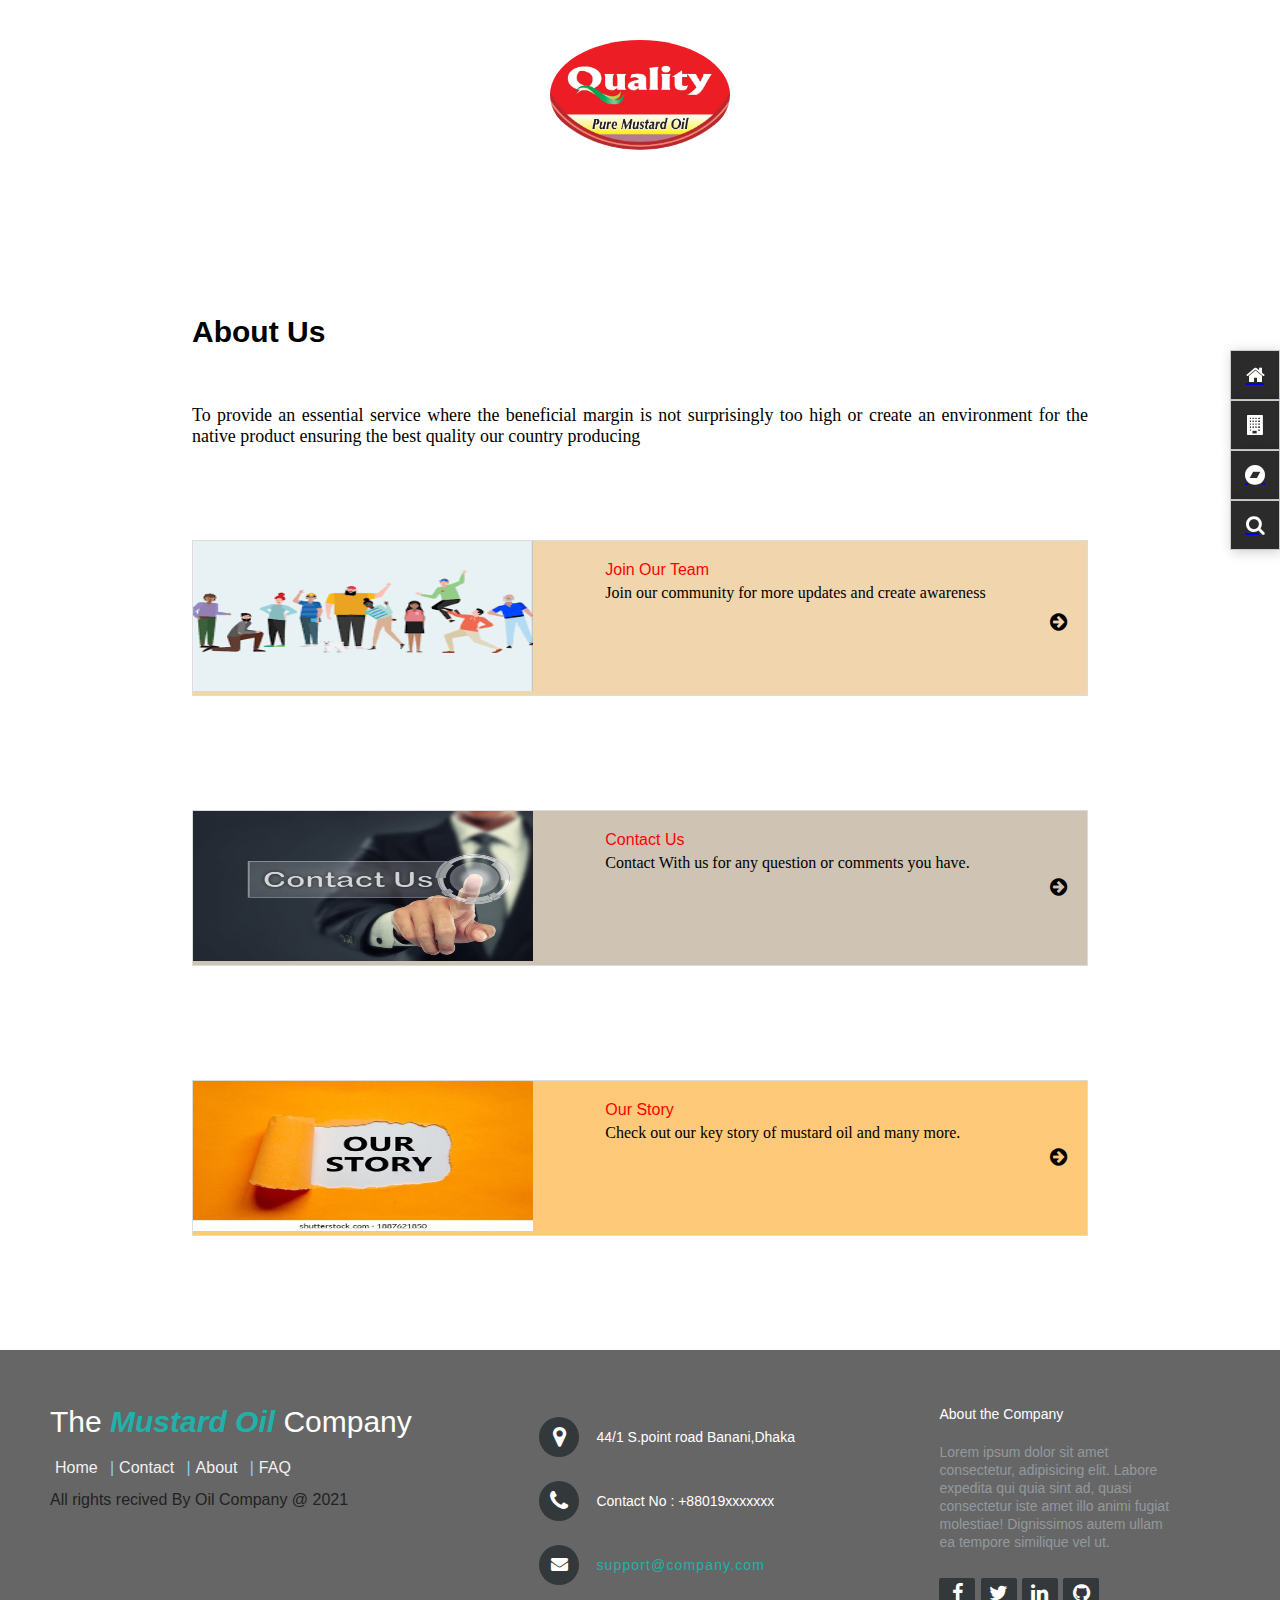
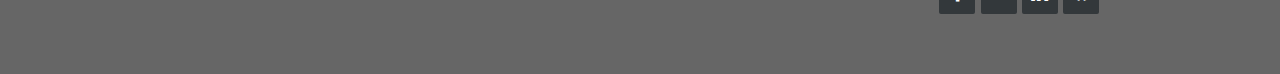
<file: about.html>
<!DOCTYPE html>
<html lang="en">
  <head>
    <meta charset="UTF-8" />
    <meta http-equiv="X-UA-Compatible" content="IE=edge" />
    <meta name="viewport" content="width=device-width, initial-scale=1.0" />
    <title>About</title>
    <link rel="stylesheet" type="text/css" href="./css/style.css"/>
    <link rel="stylesheet" type="text/css" href="./css/about.css" />
    <link
      rel="stylesheet"
      href="https://cdnjs.cloudflare.com/ajax/libs/font-awesome/4.7.0/css/font-awesome.min.css"
    />
  </head>
  <body>
    <nav>
      <div class="logo">
        <a href="./company.html">
          <img
            src="./images/195260289_952747075517082_4000494032215260164_n.png"
          />
        </a>
      </div>
    </nav>

    <div class="about">
      <div class="about-head">
        <p>About Us</p>
      </div>

      <div class="about-description">
        <p>
          To provide an essential service where the beneficial margin is not surprisingly too
          high or create an environment for the native product ensuring the best quality
          our country producing
        </p>
      </div>

      <div class="join-team">
        <!-- <img src="./images/team.png" />
        <p>join Our Team</p> -->
        <div class="col-img">
          <img src="./images/team.png" />
        </div>

        <div class="col-des">
          <p class="head">Join Our Team</p>
          <p class="sub-head">
            Join our community for more updates and create awareness
          </p>

          <div class="arrow-right">
            <i style="font-size: 20px; padding: 5px" class="fa">&#xf0a9;</i>
          </div>
        </div>
      </div>

      <div class="contact-us">
        <div class="col-img">
          <img src="./images/contact.jpg" />
        </div>

        <div class="col-des">
          <p class="head">Contact Us</p>
          <p class="sub-head">
            Contact With us for any question or comments you have.
          </p>

          <div class="arrow-right">
            <i style="font-size: 20px; padding-left: 10px" class="fa"
              >&#xf0a9;</i
            >
          </div>
        </div>
      </div>

      <div class="story">
        <div class="img-tag">
          <img src="./images/story.jpg" />
        </div>

        <div class="col-description">
          <p class="heading">Our Story</p>
          <p class="sub-heading">
            Check out our key story of mustard oil and many more.
          </p>
          <div class="arrow-right">
            <i style="font-size: 20px; padding-left: 10px" class="fa"
              >&#xf0a9;</i
            >
          </div>
        </div>
      </div>
    </div>


    <div class="link-section">
      <a href="./index.html">
        <i class="fa fa-home "></i>
      </a>

      <a class="link" href="./company.html">
        <i class="fa fa-building "></i>
      </a>

      <a class="link" href="./brand.html">
        <i class="fa fa-bandcamp "></i>
      </a>

      <a class="link" href="./search.html">
        <i class="fa fa-search "></i>
      </a>
    </div>

    <!-- footer section -->

    <div class="footer">
      <footer class="footer-section">
        <div class="footer-left">
          <h3>The<strong><span><i style="font-style:oblique"> Mustard Oil </strong></i></span>Company</h3>
          <p class="footer-links">
            <a href="./index.html" class="link-1">Home</a>
            <a href="mailto:niloysaha173@gmail.com" class="link-2">Contact</a>
            <a href="./about.html" class="link-3">About</a>
            <a href="#" class="link-4">FAQ</a>
          </p>
  
          <p class="footer-company-name">
            All rights recived By Oil Company @ 2021
          </p>
        </div>
  
        
  
        <div class="footer-center">
  
         <div >
           <i class="fa fa-map-marker"></i>
           <p><span>44/1 S.point road Banani,Dhaka</span></p>
         </div>
  
         <div >
           <i class="fa fa-phone"></i>
           <p> Contact No : +88019xxxxxxx</p>
         </div>
  
         <div>
           <i class="fa fa-envelope"></i>
           <p><a href="mailto:support@company.com">support@company.com</a></p>
         </div>
  
        </div>
  
        
  
  
        <div class="footer-right">
          <p class="footer-company-about">
            <span>About the Company</span>
            Lorem ipsum dolor sit amet consectetur, adipisicing elit. Labore expedita qui quia sint ad, quasi consectetur iste amet illo animi fugiat molestiae! Dignissimos autem ullam ea tempore similique vel ut.
          </p>
  
          <div class="footer-icons">
  
           <a href="#"><i class="fa fa-facebook"></i></a>
           <a href="#"><i class="fa fa-twitter"></i></a>
           <a href="#"><i class="fa fa-linkedin"></i></a>
           <a href="#"><i class="fa fa-github"></i></a>
          </div>
        </div>
      </footer>
    </div>
  </body>
</html>
</file>
<file: css/style.css>
* {
  margin: 0px;
  padding: 0px;
  box-sizing: border-box;
}

.container {
  display: flex;
  justify-content: center;
  align-items: center;
  margin-top: 2px;
  width: 100%;
}

#navbarId {
  position: fixed;
  z-index: 10;
  width: 100%;
}

#navbar-content {
  overflow: hidden;
  background-color: #b6a0a0;

  transition: 0.4s;
  width: 100%;

  z-index: 1;
}
.navbar a {
  float: left;
  color: black;
  text-decoration: none;

  text-align: center;
}
#sidebar {
  cursor: pointer;
  font-size: 30px;
}

@media only screen and (min-width: 456px) {
  .navbar a {
    padding: 10px;
  }
  .icon-bar {
    float: right;
    display: flex;
    justify-content: end;
  }
  .navbar a img {
    border-radius: 50%;
    width: 120px;
    padding-top: 10px;
  }

  .top-left {
    width: 40%;
  }
  .top-left p {
    padding-top: 160px;
    font-size: 3.4vw;
    line-height: 1.1;
  }
}

@media screen and (max-width: 455px) {
  .content-part {
    height: 40%;
  }
  .top-left p {
    font-size: 1rem;
    line-height: 1;
  }
  .navbar {
    padding: 40px 10px;
  }
  .icon-bar {
    display: flex;
    justify-content: center;
    align-items: center;
  }
  .navbar a img {
    width: 60px;
    padding-top: 25px;
    padding-left: 10px;
  }
  #sidebar {
    padding-left: 10px;
  }
  .top-left {
    width: 60%;
  }
  .top-left p {
    padding-top: 160px;
  }
}

.nav-notification {
  justify-content: end;
  padding: 10px 12px;
  font-size: 40px;
  border-bottom: 3px solid transparent;
  /* position: relative; */
}

@media screen and (min-width: 425px) {
  .nav-notification {
    padding: 10px 17px;
  }
}
/* header-image-part ends */

/* -webkit-transition: width 0.4s ease-in-out;
  transition: width 0.4s ease-in-out;
} */
/* input[name="search"]:focus {
  width: 100%;
} */

@media screen and (max-width: 768px) {
  .content-part {
    height: 40%;
    width: 0;
    z-index: 1;
    left: 0;
    background-color: rgb(21, 20, 20);
    overflow-x: hidden;
    padding-top: 50px;
    transition: 0.3s;
    position: fixed;
    
  }
  .content-part a {
    padding: 8px 8px 7px 20px;
    text-decoration: none;
    color: #f1f1f1;
    font-size: 20px;
    display: block;
    transition: 0.2s;
    margin: 5px 0px 5px 0px;
  }


  .content-part a:hover {
    color: #f1f1f1;
  }
  .content-part .closebtn {
    position: absolute;
    top: 20px;
    left: 100px;
    font-size: 30px;
    margin-left: 40px;
    cursor: pointer;
    color: rgb(206, 193, 193);
    display: none;
  }
  #sidebar {
    margin: 20px 0px 0px 15px;
  }

  .nav-item img {
    display: none;
  }
  .container img {
    width: 30%;
    height: 30vh;
    border: 2px groove black;
    border-radius: 50%;
  }
}

/* @media screen and (max-height: 450px) {
  .content-part {
    padding-top: 12px;
  }
  .content-part a {
    font-size: 14px;
  }
  .container img {
    width: 40%;
    height: 20vh;
    border: 2px groove rgb(177, 160, 160);
    border-radius: 50%;
  }
} */

@media screen and (min-width: 769px) {
  .content-part {
    display: flex;
    justify-content: center;
    align-items: center;
  }

  .content-part a.closebtn {
    display: none;
  }
  #sidebar {
    display: none;
  }
  .content-part a {
    display: block;
    text-align: center;
    padding: 25px 10px 20px 10px;
    font-size: 1.334rem;
    text-decoration: none;
    color: #000;
    margin-left: 10px;
    margin-right: 10px;
  }
  .nav-notification {
    margin-right: 20px;
  }
}



.nav-option .nav-notification a :hover {
  border-bottom: 10px solid rgb(211, 12, 12);
}

.container-section-one {
  margin: o auto;
  position: relative;
}
.top-left {
  position: absolute;
  top: 30px;
  left: 30px;
  color: rgb(13, 13, 14);
  font-weight: bold;
  width: 40%;
}
@media screen and (min-width: 700px) {
  .top-left {
    width: 50%;
  }
  .top-left p {
    user-select: none;
    padding-top: 220px;
    padding-left: 15px;
    /* opacity: 0.7; */
    font-size: 4.2vw;
    font-weight: bold;
    line-height: 1.2;
    font-family: "Lucida Sans", "Lucida Sans Regular", "Lucida Grande",
      "Lucida Sans Unicode", Geneva, Verdana, sans-serif;
  }
}

@media screen and (min-width: 1100px) {
  .container-section-one .top-left {
    top: 50px;
    left: 30px;
    padding: 20px 30px;
  }
  .top-left p {
    padding-top: 200px;
    font-size: 3rem;
    line-height: 1.33;
  }
}

.container-section-two {
  margin: o auto;
  position: relative;
}
.container-section-two img {
  vertical-align: middle;
}
.text-block {
  position: absolute;
  bottom: 0px;
  background: rgb(0, 0, 0);
  background: rgba(0, 0, 0, 0.5);

  width: 100%;
  padding: 40px;
}
.text-block h3 {
  font-family: Arial, Helvetica, sans-serif;
  font-weight: bold;
  color: #b6b2b2;
  margin: 10px;
  font-size: 1.33rem;
}

.text-block p {
  font-family: Arial, Helvetica, sans-serif;
  color: #ebd2eb;
  font-size: 1.2444rem;
  padding: 10px 5px;
  line-height: 1.4;
}
@media only screen and (max-width: 500px) {
  .text-block {
    padding: 18px;
  }
  .text-block h3 {
    font-size: 1.044rem;
    color: #f1f1f1;
  }
  .text-block p {
    font-size: 10px;
    line-height: 1.222;
    padding: 8px 5px;
    color: #ebd2eb;
  }
}

.content-part span:hover {
  border-bottom: 6px solid rgb(211, 12, 12);
}

.Searching {
  border: 1px solid black;
  padding: 5px 5px;
  border-radius: 50%;
  background-color: #201c1c;
  color: #ebd2eb;
}

@media screen and (min-width: 900px) {
  #logo {
    padding-left: 80px;
  }
}

/* //footer section */

.footer-section {
  background: #666;
  box-shadow: 0 1px 3px 0 rgba(0, 0, 0, 0.12);
  box-sizing: border-box;
  width: 100%;
  text-align: left;
  font: bold 8px sans-serif;
  padding: 55px 50px;
}

.footer-section .footer-left,
.footer-section .footer-right,
.footer-section .footer-center {
  display: inline-block;
  vertical-align: top;
}
.footer-section .footer-left {
  width: 40%;
}
/* company logo */
.footer-section h3 {
  color: #ffffff;
  font-weight: normal;
  font-size: 30px;
  font-family: sans-serif;
}
.footer-section h3 span {
  color: lightseagreen;
}

.footer-section .footer-links {
  color: #f1f1f1;
  margin: 20px 0px 14px;
  padding: 0;
}

.footer-section .footer-links a {
  display: inline-block;
  line-height: 1.1;
  font-weight: 300;
  text-decoration: none;
  color: inherit;
  font-size: 16px;
  margin: 0px 5px;
}

.footer-section .footer-company-name {
  color: #222;
  font-size: 16px;
  font-weight: normal;
  margin: 13px 0px 10px 0px;
}

/* center footer */

.footer-section .footer-center {
  width: 35%;
}

.footer-section .footer-center i {
  background-color: #33383b;
  color: #ffffff;
  font-size: 23px;
  width: 40px;
  height: 40px;

  border-radius: 50%;
  text-align: center;
  line-height: 40px;
  margin: 12px 15px 12px 15px;
  vertical-align: middle;
}

.footer-section .footer-center i.fa-envelope {
  font-size: 17px;
  line-height: 38px;
}

.footer-section .footer-center p {
  display: inline-block;
  color: #ffffff;
  font-weight: 400;
  vertical-align: middle;
  margin: 0;
  font-size: 14px;
}

.footer-section .footer-center p span {
  display: block;
  font-weight: normal;
  font-size: 14px;
  line-height: 2;
}

.footer-section .footer-center p a {
  color: lightseagreen;
  text-decoration: none;
  letter-spacing: 0.3mm;
}

.footer-section .footer-links a:before {
  content: "|";
  font-weight: 300;
  font-size: 16px;
  left: 0;
  color: lightskyblue;
  display: inline-block;
  padding-right: 5px;
}
.footer-section .footer-links .link-1::before {
  content: none;
}

/* right footer section */

.footer-section .footer-right {
  width: 20%;
}

.footer-section .footer-company-about {
  line-height: 18px;
  color: #92999f;
  font-size: 14px;
  font-weight: normal;
  margin: 0;
}

.footer-section .footer-company-about span {
  display: block;
  font-size: 14px;
  color: #ffffff;
  font-weight: normal;
  margin-bottom: 20px;
}

.footer-section .footer-icons {
  margin-top: 25px;
}

.footer-section .footer-icons a {
  display: inline-block;
  color: #ffffff;
  background-color: #33383b;
  width: 36px;
  height: 36px;
  cursor: pointer;
  border-radius: 2px;

  font-size: 20px;
  color: #ffffff;
  text-align: center;
  line-height: 30px;

  margin-right: 3px;
  margin-bottom: 5px;
  margin-top: 2px;
}

@media screen and (max-width: 880px) {
  .footer-section {
    font: bold 14px sans-serif;
  }

  .footer-section .footer-center,
  .footer-section .footer-right,
  .footer-section .footer-left {
    display: block;
    width: 100%;
    margin-bottom: 40px;
    text-align: center;
  }

  .footer-section .footer-center i {
    margin-left: 0;
  }
  .footer-section .footer-center {
    margin-left: 0;
  }
}

/* login */

.form-popup {
  display: none;
  position: fixed;
  overflow-x: hidden;
  transition: 0.3s;
  border: 3px solid #f1f1f1;
  z-index: 7;
}

.form-container {
  max-width: 300px;
  padding: 10px;
  background-color: white;
}
.form-container input[type="text"],
.form-container input[type="password"] {
  width: 100%;
  padding: 13px;
  margin: 5px 0 20px 0;
  border: none;
  background: #f1f1f1;
}

.form-container .btn {
  background-color: #04aa6d;
  color: white;
  padding: 16px 20px;
  border: none;
  cursor: pointer;
  width: 100%;
  margin-bottom: 10px;
  opacity: 0.8;
}

.form-container .forget_pass span {
  text-align: left;
  padding-right: 5px;

  font-size: 16px;
  color: #222;
}

.form-container .sign_pass a {
  text-decoration: none;
  float: right;
  font-size: 15px;
  font-weight: bold;
  color: rgb(22, 17, 17);
}

.form-container .forget_pass a:hover {
  color: #000;
}

.form-container .sign_pass a:hover {
  color: #6a1bd1;
}

.form-container .forget_pass a {
  text-decoration: none;
}

.form-container .closebtn {
  text-decoration: none;
  position: absolute;
  top: 10px;
  right: 20px;
  font-size: 30px;
  margin-left: 40px;
  cursor: pointer;
  color: rgb(19, 19, 19);
  font-weight: bold;
}

@media screen and (min-width: 457px) {
  #popup {
    
    top: 15.3333%;
    right: 0px;
  }

  
}



.from-profile {
  display: none;
  position: fixed;
  overflow-x: hidden;
  transition: 0.3s;
  border: 3px solid #f1f1f1;
  z-index: 7;
  right: 0;
  margin-top: 105px;
}


.form-container-profile {
  max-width: 300;
  background-color: white;
}
.profile_section {
  display: flex;
  justify-content: center;
  align-items: center;
  background-color: white;
}

#profile_icon {
  padding: 33px 20px;
  border-bottom: 1px solid black;
}
#profile_icon:hover {
  background-color: #b6b2b2;
  color: #000;
}
#order_icon:hover {
  background-color: #b6b2b2;
  color: #000;
}
#logout_icon:hover {
  background-color: #b6b2b2;
  color: #000;
}
#order_icon {
  padding: 33px 20px;
  border-bottom: 1px solid black;
}
#logout_icon {
  padding: 33px 20px;
}

@media screen and (max-width: 456px) {
  #popup {
    top: 21.9999%;
    right: 0px;
  }
 

}

@media screen and (max-width :769px)
{


  .from-profile{

    margin-top: 108px;
  }


}

@media screen and (max-width :460px)
{
  .from-profile{

    margin-top: 150px;
  }
}
</file>
<file: css/about.css>
* {
  margin: 0;
  padding: 0;
  box-sizing: border-box;
}

.logo {
  display: flex;
  justify-content: center;
  align-items: center;
}

.logo img {
  width: 180px;
  margin: 40px 0px 0px 0px;
  border-radius: 50%;
}

.about-head {
  position: absolute;
  top: 35%;
  left: 15%;
}
.about-description {
  position: absolute;
  top: 45%;
  left: 15%;
  right: 15%;
}
.about-description p {
  font-family: "Times New Roman", Times, serif;
  font-size: 1.1222rem;
  text-align: justify;
}

.about-head p {
  font-size: 30px;
  font-weight: bold;
  font-family: "Gill Sans", "Gill Sans MT", Calibri, "Trebuchet MS", sans-serif;
}
.join-team {
  position: absolute;
  top: 60%;
  left: 15%;
  right: 15%;
  display: flex;

  border: 1px groove gainsboro;
  background-color: rgb(240, 213, 173);
}

.contact-us {
  position: absolute;
  top: 90%;
  left: 15%;
  right: 15%;
  display: flex;
  border: 1px groove gainsboro;
  background-color: rgb(207, 196, 180);
}
.join-team .col-img {
  flex: 10%;
}
.contact-us .col-img {
  flex: 10%;
}

.col-img img {
  width: 340px;
  height: 150px;
}

.col-des {
  flex: 20%;
}
.join-team .col-des .head {
  margin: 20px 0px 0px 10px;
  font-size: 1rem;
  font-family: "Lucida Sans", "Lucida Sans Regular", "Lucida Grande",
    "Lucida Sans Unicode", Geneva, Verdana, sans-serif;
  color: red;
}

.contact-us .col-des .head {
  margin: 20px 0px 0px 10px;
  font-size: 1rem;
  font-family: "Lucida Sans", "Lucida Sans Regular", "Lucida Grande",
    "Lucida Sans Unicode", Geneva, Verdana, sans-serif;
  color: red;
}

.contact-us .col-des .sub-head {
  margin: 5px 0px 0px 10px;
  font-size: 1rem;
}

.contact-us .arrow-right {
  float: right;
  margin: 5px 20px 0px 10px;
  cursor: pointer;
}

.join-team .col-des .sub-head {
  margin: 5px 0px 0px 10px;
  font-size: 1rem;
}
.join-team .arrow-right {
  float: right;
  cursor: pointer;
  margin: 5px 15px 0px 10px;
}

.join-team .col-img {
  flex: 10%;
}

.story {
  position: absolute;
  top: 120%;
  left: 15%;
  right: 15%;
  display: flex;
  border: 1px groove gainsboro;
  background-color: rgb(254, 201, 120);
}
.about .space {
  margin: 20px 0px;
}

.story .img-tag {
  flex: 10%;
}
.story .col-description {
  flex: 20%;
}

.story .col-description .heading {
  font-size: 1rem;
  color: red;
  font-family: "Lucida Sans", "Lucida Sans Regular", "Lucida Grande",
    "Lucida Sans Unicode", Geneva, Verdana, sans-serif;
  margin: 20px 0px 0px 10px;
}

.story .col-description .sub-heading {
  font-size: 1rem;
  margin: 5px 10px 0px 10px;
}
.img-tag img {
  width: 340px;
  height: 150px;
}
.story .arrow-right {
  float: right;
  margin: 5px 20px 0px 10px;
}

@media (max-width: 900px) {
  .col-img img {
    width: 180px;
  }
  .img-tag img {
    width: 180px;
  }
}
@media (max-width: 500px) {
  .col-img img {
    width: 180px;
  }
  .img-tag img {
    width: 180px;
  }
}

@media screen and (max-width: 568px) {
  .logo img {
    margin: 120px 0 0 0;
  }
  .about-head {
    left: 5%;
    right: 5%;
    top: 40%;
  }
  .about-description {
    left: 5%;
    right: 5%;
    margin-top: 10px;
    top: 45%;
  }
  .about-description p {
    font-size: 0.9rem;
  }
  .join-team {
    left: 5%;
    right: 5%;
  }
  .our-story {
    left: 5%;
  }
  .contact-us {
    left: 5%;
    right: 5%;
  }
  .story {
    left: 5%;
    right: 5%;
  }
}

.footer {
  position: absolute;
  top: 150%;
}


/* sidebar */
.link-section {
  position:fixed;
	top : 50%;
	right:0px;
	transform:translateY(-50%);
}
.link-section a {
  display:flex;
	justify-content:center;
	align-items:center;
	width:50px;
	height:50px;
	padding:0px;
	margin:0px;
	line-height:0px;
	border : 1px solid #cbcbcb;
  background-color: #2b2b2b;
	box-shadow: 2px 2px 12px rgba(0,0,0,0.2);
 
}
.link-section i{
	color: #ffffff;
	font-size:20px;
 
}
.link-section a:hover i{
	color:#cec9c9;
	transition:all ease 0.5s;
}
</file>
